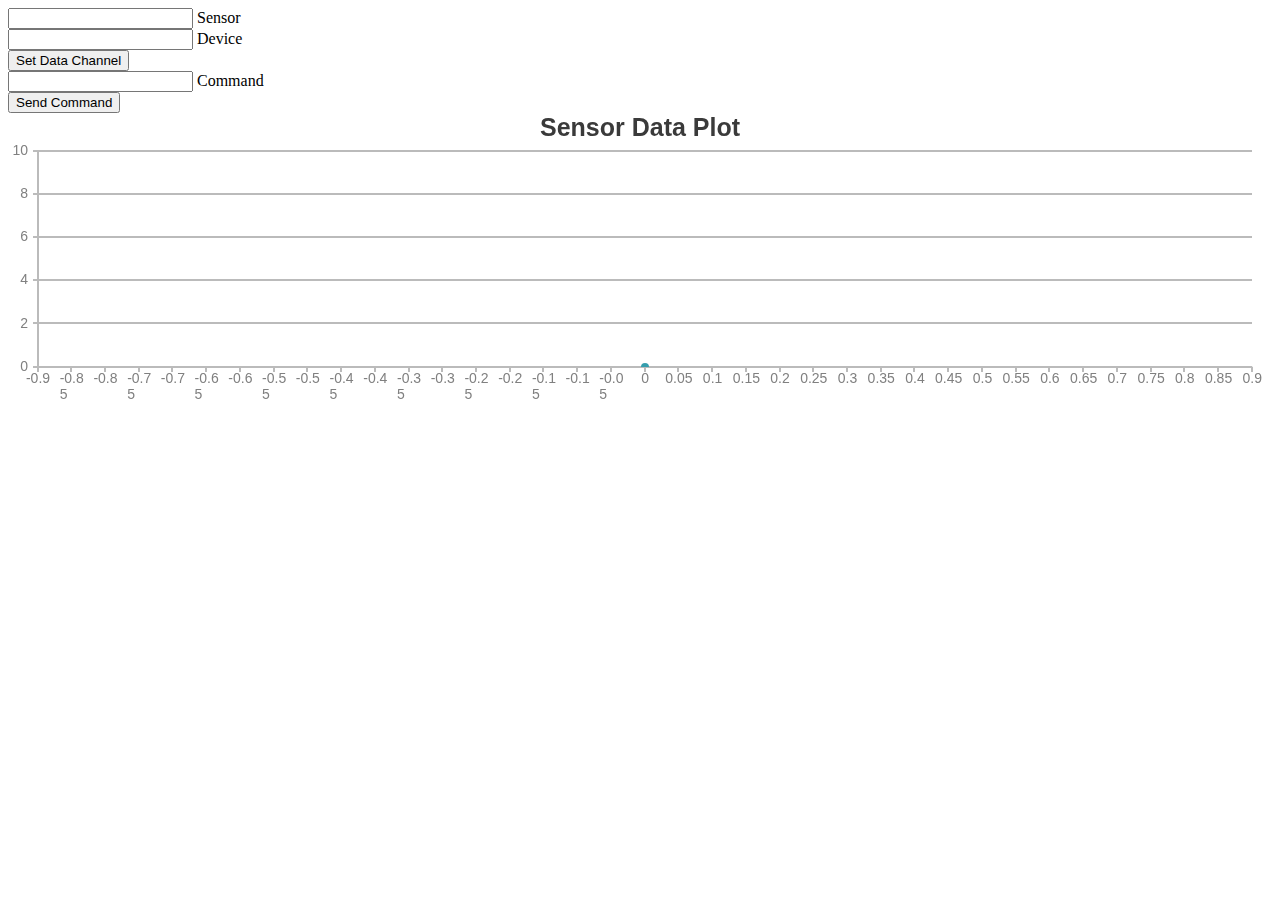
<file: sensor_data_plot/index.html>
<!DOCTYPE HTML>
<html>

<head>
	<script type="text/javascript">
	
	var socket = null;
    var isopen = false;
	var datx=0;
	var daty=0;
	var sensor;
	var dev;
	var commandIssued;

	function data_channel_set(){
       		  sensor = document.getElementById("mySensor").value;
                  dev = document.getElementById("myDevice").value;
                  
	}
	function fire_command(){
       		  commandIssued = document.getElementById("myCommand").value;
       		  socket.send("USERDATA-"+dev+"-"+sensor+"-"+commandIssued); 
    }

	window.onload = function () {

	//alert('Hello');
	
	        socket = new WebSocket("ws://sp.ebiw.com:9000");
            socket.binaryType = "arraybuffer";

            socket.onopen = function() {
               console.log("Connected!");
               isopen = true;
			   socket.send("ADMIN");
            }

            socket.onmessage = function(e) 
			{
                  console.log("Text message received: " + e.data);
				  dat=parseInt(e.data);
            }

            socket.onclose = function(e) {
               console.log("Connection closed.");
               socket = null;
               isopen = false;
            }
			
			
		var dps = []; // dataPoints
		
		var chart = new CanvasJS.Chart("chartContainer",{
			title :{
				text: "Sensor Data Plot"
			},			
			data: [{
				type: "spline",
				dataPoints: dps 
			}]
		});
		
		var xVal = 0;
		var yVal = 0;
		var updateInterval = 100;
		var dataLength = 500;// number of dataPoints visible at any point

		var updateChart = function (count) {
			
			socket.onmessage = function(e) 
			{
                  var data_string = e.data;
		 
	
                  //if((data_parsed[0]=="SENSOR1")&&(data_parsed[3]=="RPI3_1"))
		  var data_parsed = data_string.split('-');
		  if((data_parsed[0]==sensor)&&(data_parsed[3]==dev))
                  {
                  	console.log("Text message received: " + e.data);
                
				  daty=parseInt(data_parsed[1]);
				  datx=parseInt(data_parsed[2]);
					}	  
            }
				yVal =daty;
				xVal =datx;
				dps.push({
					x: xVal,
					y: yVal
				});
			
			if (dps.length > dataLength)
			{
				dps.shift();				
			}
			
			chart.render();		

		};

		// generates first set of dataPoints
		updateChart(dataLength); 

		// update chart after specified time. 
		setInterval(function(){updateChart()}, updateInterval); 

	};
	
	</script>
	<script type="text/javascript" src="canvasjs.min.js"></script>
</head>
<body>
<form >
	<div class="row">
    		<div class="input-field col s6">
      			<input id="mySensor" type="text" class="validate">
      			<label class="active" for="first_name2">Sensor</label>
    		</div>
  	</div>

	<div class="row">
    		<div class="input-field col s6">
      			<input id="myDevice" type="text" class="validate">
      			<label class="active" for="first_name2">Device</label>
    		</div>
  	</div>

	 <input type="button" onclick="data_channel_set()" value="Set Data Channel">

	 <div class="row">
    		<div class="input-field col s6">
      			<input id="myCommand" type="text" class="validate">
      			<label class="active" for="first_name2">Command</label>
    		</div>
  	</div>

	 <input type="button" onclick="fire_command()" value="Send Command">
</form>
	<div id="chartContainer" style="height: 300px; width:100%;">
	</div>
</body>
</html>
</file>
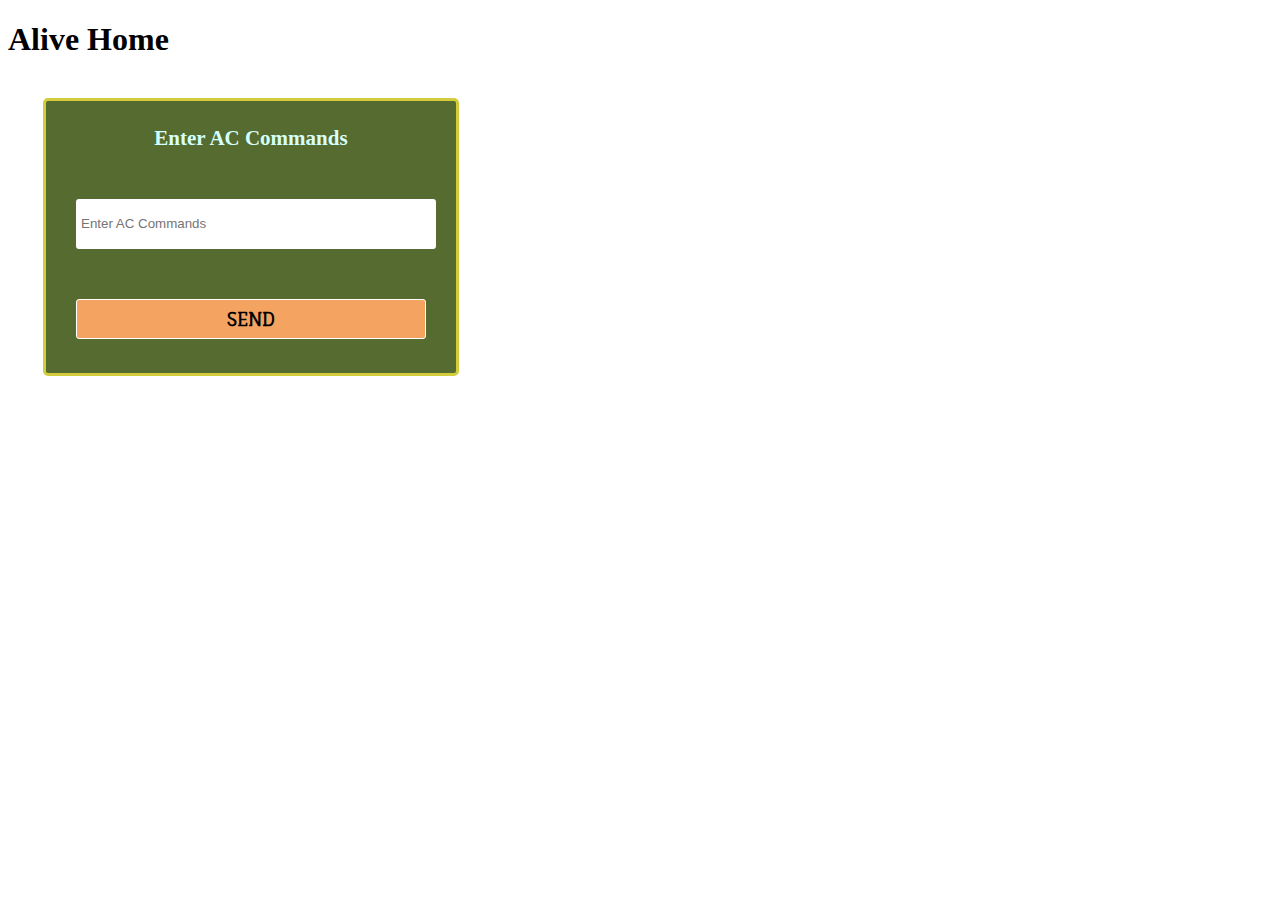
<file: Sensor_client_esp/esp1.html>
<!DOCTYPE html>  
<html lang="en"><head>  
<meta charset="utf-8"> 


   <title>AC Demo</title>

		<script src="jquery.min.js">
			
		</script>
		<link rel="stylesheet" href="css/refreshform.css" />
		<script>
				$(document).ready(function(){  
					$("#submit").click(function(){
					var name = $("#name").val();
					});
					});
		</script>
		
      <script type="text/javascript">
         var socket = null;
         var isopen = false;

         window.onload = function() {

            socket = new WebSocket("ws://sp.ebiw.com:9000");
            socket.binaryType = "arraybuffer";

            socket.onopen = function() {
               console.log("Connected!");
               isopen = true;
			   socket.send("LOGIN-RPI3_1");
            }

            socket.onmessage = function(e) {
               if (typeof e.data == "string") {
                  console.log("Response from AC hardware: " + e.data);
               } else {
                  var arr = new Uint8Array(e.data);
                  var hex = '';
                  for (var i = 0; i < arr.length; i++) {
                     hex += ('00' + arr[i].toString(16)).substr(-2);
                  }
                  console.log("Binary message received: " + hex);
               }
            }

            socket.onclose = function(e) {
               console.log("Connection closed.");
               socket = null;
               isopen = false;
            }
         };

     $(document).ready(function(){  
		$("#submit").click(function(){
            
			var name = $("#name").val();				
            if (isopen) {
				
               socket.send("DATA-SENSOR1-"+name);
               console.log("Text message sent. " +name);               
            } else {
               console.log("Connection not opened.")
			   console.log("Text message failed to send. " +name); 
			   
            }
			// !!! to empty the text field
																	if(name !=''){
																			  
																			document.getElementById("name").value = '';
																					
																			}
			 });
		 
		 
		 });

         function sendBinary() {
            if (isopen) {
               var buf = new ArrayBuffer(32);
               var arr = new Uint8Array(buf);
               for (i = 0; i < arr.length; ++i) arr[i] = i;
               socket.send(buf);
               console.log("Binary message sent.");
            } else {
               console.log("Connection not opened.")
            }
         };
      </script>
   </head>
   <body>

      <h1>Alive Home</h1>
      <br>   

      <form id="form" allign=center>
				<h3>Enter AC Commands</h3>
				<label></label>
				<br/>
				<input type="text" id="name" placeholder="Enter AC Commands"/><br/>
				<br/>
				<input type="button" id="submit" value="SEND"/>
			</form>

 </body>
</html>
</file>
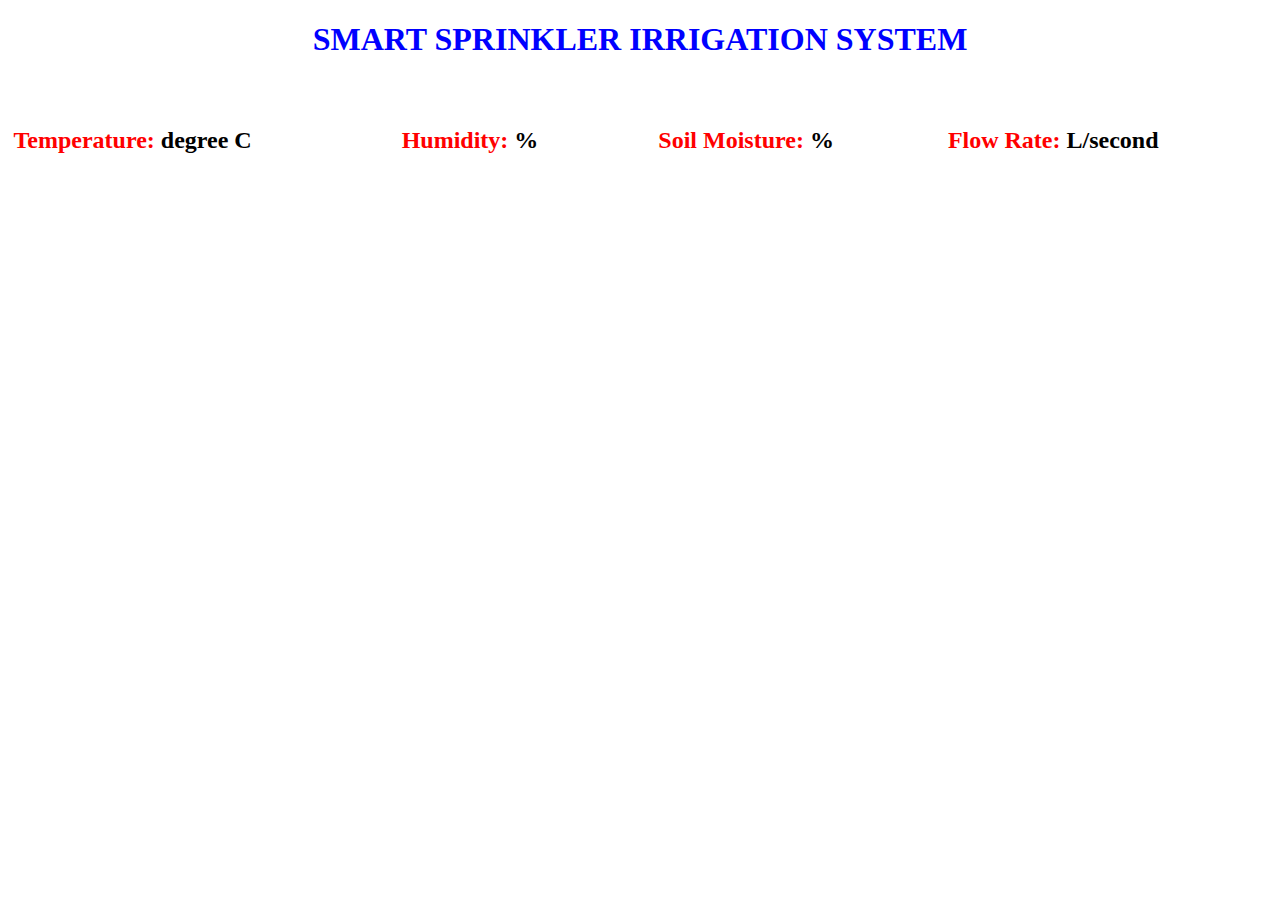
<file: sensor_data_plot/ws_client.html>
<!DOCTYPE html>
<html>
   <head>
      <script type="text/javascript">
         var socket = null;
         var isopen = false;

         window.onload = function() {

            socket = new WebSocket("ws://sp.ebiw.com:9000");
            socket.binaryType = "arraybuffer";

            socket.onopen = function() {
               console.log("Connected!");
               isopen = true;
            }

            socket.onmessage = function(e) {
               if (typeof e.data == "string") {
                  console.log("Text message received: " + e.data);

                  var data_string = e.data;
                  var data_parsed = data_string.split('-');

                  document.getElementById('temperature').innerHTML = data_parsed[2];
                  document.getElementById('humidity').innerHTML = data_parsed[3];
                  document.getElementById('soilmoisture').innerHTML = data_parsed[4];
                  document.getElementById('flowrate').innerHTML = data_parsed[5];

               } else {
                  var arr = new Uint8Array(e.data);
                  var hex = '';
                  for (var i = 0; i < arr.length; i++) {
                     hex += ('00' + arr[i].toString(16)).substr(-2);
                  }
                  console.log("Binary message received: " + hex);
               }
            }

            socket.onclose = function(e) {
               console.log("Connection closed.");
               socket = null;
               isopen = false;
            }
         };
      </script>
   </head>
   <body>
      <h1 style="text-align: center;"><span style="color: #0000ff;"><strong>SMART SPRINKLER IRRIGATION SYSTEM</strong></span></h1>
<h2 style="text-align: center;">&nbsp;</h2>
<h2 style="text-align: center;">
   <span style="color: #ff0000;">Temperature: <span style="color: #000000;"><span id="temperature"></span> degree C</span></span> &nbsp; &nbsp;&nbsp; &nbsp;&nbsp; &nbsp;&nbsp; &nbsp;&nbsp; &nbsp; &nbsp; &nbsp; &nbsp; &nbsp;
   <strong><span style="color: #ff0000;">Humidity: <span style="color: #000000;"><span id="humidity"></span>%</span> &nbsp; &nbsp;&nbsp; &nbsp;&nbsp; &nbsp; &nbsp; &nbsp; &nbsp; &nbsp;&nbsp;</strong></span>
   <strong><span style="color: #ff0000;">Soil Moisture: <span style="color: #000000;"><span id="soilmoisture"></span>%</span>&nbsp; &nbsp;&nbsp; &nbsp;&nbsp; &nbsp; &nbsp; &nbsp; &nbsp; &nbsp;&nbsp;</strong></span>
   <strong><span style="color: #ff0000;">Flow Rate: <span style="color: #000000;"><span id="flowrate"></span>L/second</span> &nbsp; &nbsp; &nbsp; &nbsp;&nbsp; &nbsp;&nbsp; &nbsp; &nbsp; &nbsp;
   </body>
</html>
</file>
<file: Sensor_client_esp/css/refreshform.css>
@import url(http://fonts.googleapis.com/css?family=Fauna+One|Muli);
#form{
	background-color:darkolivegreen;
	color:#D5FFFA;
	border-radius:5px;
	border:3px solid rgb(211, 205, 61);
    padding: 4px 30px;
    font-Weight:700;
	width:350px;
	font-size:12px;
	float:left;
	height:auto;
	margin-left: 35px;
	}
	
label{
	font-size:15px;
	}	
h3{
	text-align:center;
	font-size:21px;
	}
div#mainform{
	width:960px;
	margin:50px auto;
	font-family: 'Fauna One', serif;
	}
input[type=text]{
	width:100%;
	height:40px;
	margin-top:10px;
	border:none;
	border-radius:3px;
	padding:5px;
	}	
textarea{
	width:100%;
	height:60px;
	margin-top:10px;
	border:none;
	border-radius:3px;
	padding:5px;
	resize:none;
	}
	
input[type=radio]{
	margin: 10px 5px 5px 5px;
	}	
input[type=button]{
	width:100%;
	height:40px;
	margin:35px 0 30px 0;
	background-color:sandybrown;
	border:1px solid white;
	border-radius:3px;
	font-family: 'Fauna One', serif;
	font-Weight:bold;
	font-size:18px;
	}
	#formget{
	float:right;
	}
</file>
